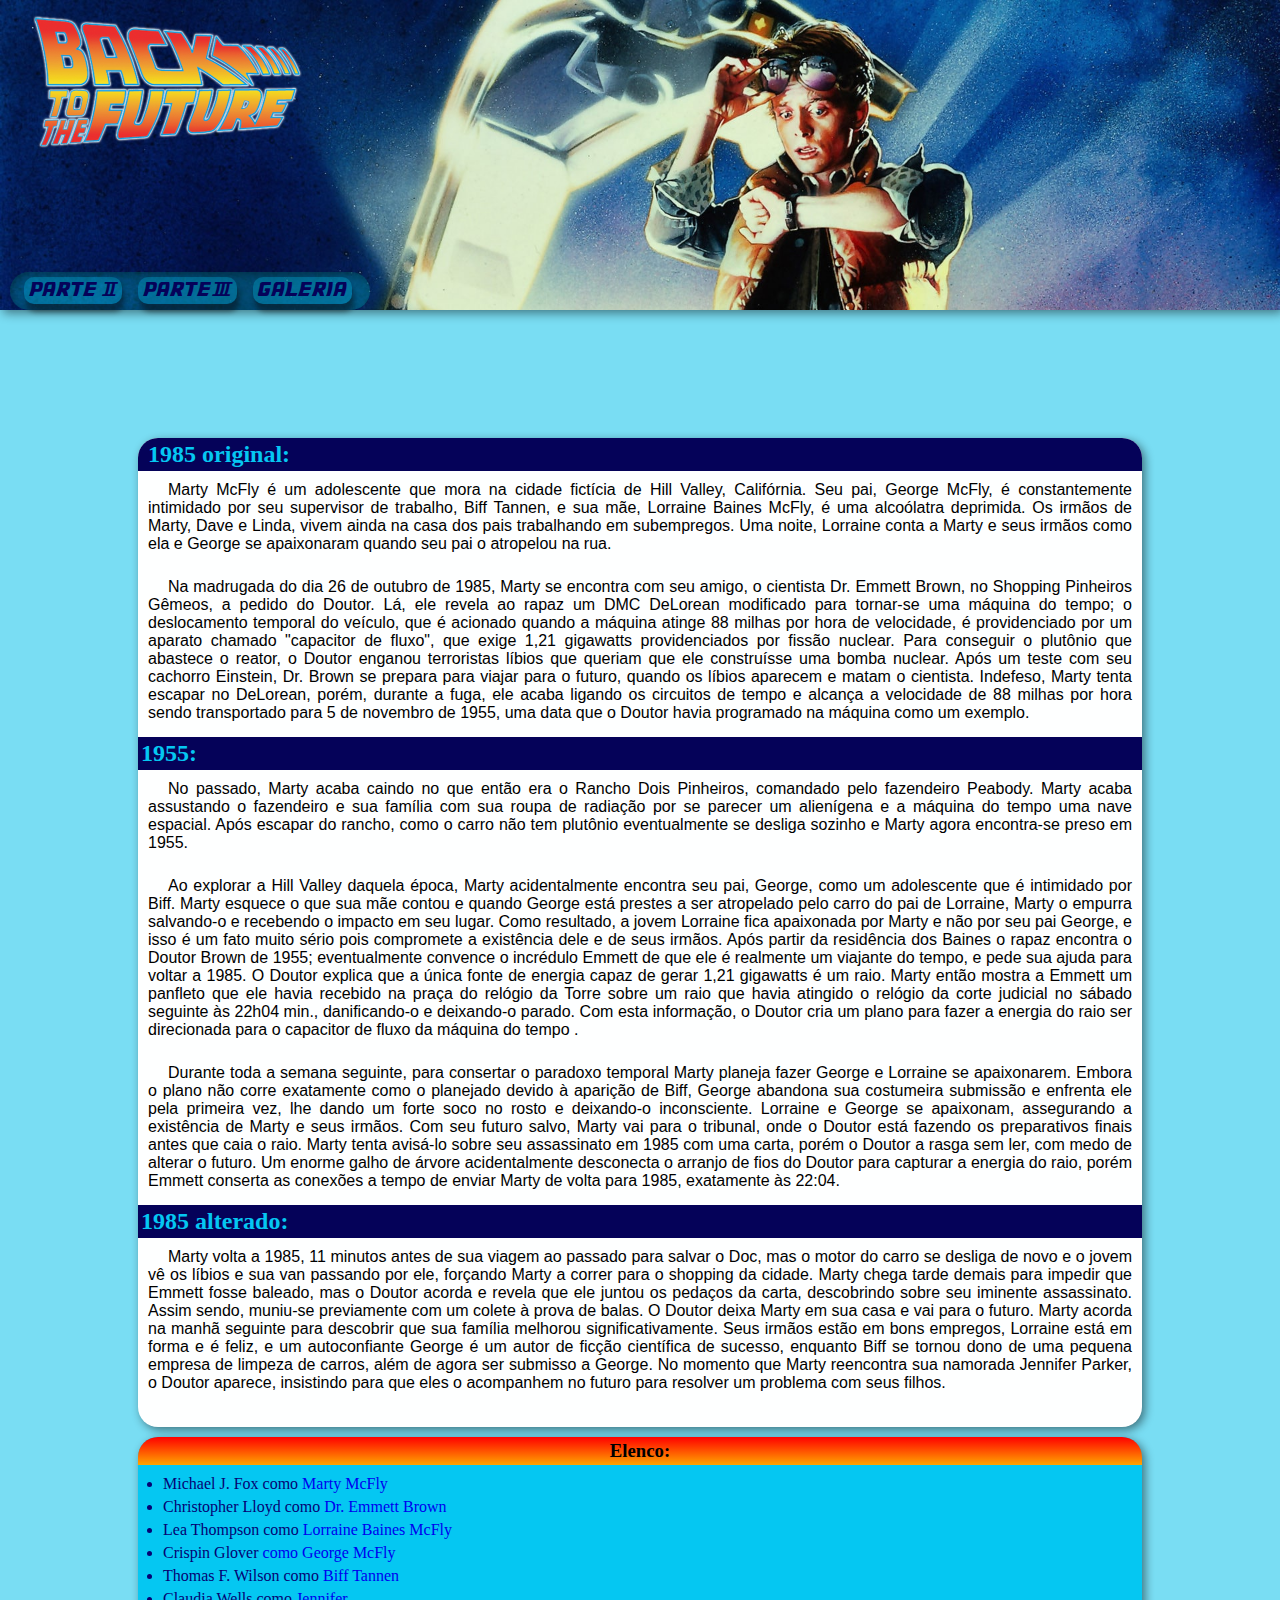
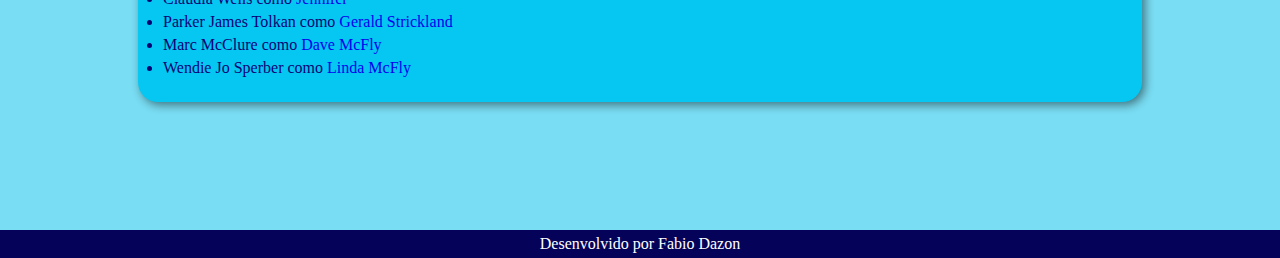
<file: index.html>
<!DOCTYPE html>
<html lang="en">
<head>
    <meta charset="UTF-8">
    <meta http-equiv="X-UA-Compatible" content="IE=edge">
    <meta name="viewport" content="width=device-width, initial-scale=1.0">
    <link rel="stylesheet" href="style.css">
    
    <title>De Volta para o Futuro fãpage </title>
</head>
<body>
    <header class="f1">
        <img src="imagens/dv1.png" alt="">
        <nav>
            <a href="index2.html">parte }</a> <a href="index3.html">parte|</a> <a href="#">galeria</a>
        </nav>
    </header >
    <main>
        <article>
            <h2 class="original">1985 original:</h2>
        
            <p>Marty McFly é um adolescente que mora na cidade fictícia de Hill Valley, Califórnia. Seu pai, George McFly, é constantemente intimidado por seu supervisor de trabalho, Biff Tannen, e sua mãe, Lorraine Baines McFly, é uma alcoólatra deprimida. Os irmãos de Marty, Dave e Linda, vivem ainda na casa dos pais trabalhando em subempregos. Uma noite, Lorraine conta a Marty e seus irmãos como ela e George se apaixonaram quando seu pai o atropelou na rua.</p>
        
            <p>Na madrugada do dia 26 de outubro de 1985, Marty se encontra com seu amigo, o cientista Dr. Emmett Brown, no Shopping Pinheiros Gêmeos, a pedido do Doutor. Lá, ele revela ao rapaz um DMC DeLorean modificado para tornar-se uma máquina do tempo; o deslocamento temporal do veículo, que é acionado quando a máquina atinge 88 milhas por hora de velocidade, é providenciado por um aparato chamado "capacitor de fluxo", que exige 1,21 gigawatts providenciados por fissão nuclear. Para conseguir o plutônio que abastece o reator, o Doutor enganou terroristas líbios que queriam que ele construísse uma bomba nuclear. Após um teste com seu cachorro Einstein, Dr. Brown se prepara para viajar para o futuro, quando os líbios aparecem e matam o cientista. Indefeso, Marty tenta escapar no DeLorean, porém, durante a fuga, ele acaba ligando os circuitos de tempo e alcança a velocidade de 88 milhas por hora sendo transportado para 5 de novembro de 1955, uma data que o Doutor havia programado na máquina como um exemplo.</p>
        
            <h2>1955:</h2>
        
            <p>
            No passado, Marty acaba caindo no que então era o Rancho Dois Pinheiros, comandado pelo fazendeiro Peabody. Marty acaba assustando o fazendeiro e sua família com sua roupa de radiação por se parecer um alienígena e a máquina do tempo uma nave espacial. Após escapar do rancho, como o carro não tem plutônio eventualmente se desliga sozinho e Marty agora encontra-se preso em 1955.</p>
        
            <p>
                Ao explorar a Hill Valley daquela época, Marty acidentalmente encontra seu pai, George, como um adolescente que é intimidado por Biff. Marty esquece o que sua mãe contou e quando George está prestes a ser atropelado pelo carro do pai de Lorraine, Marty o empurra salvando-o e recebendo o impacto em seu lugar. Como resultado, a jovem Lorraine fica apaixonada por Marty e não por seu pai George, e isso é um fato muito sério pois compromete a existência dele e de seus irmãos. Após partir da residência dos Baines o rapaz encontra o Doutor Brown de 1955; eventualmente convence o incrédulo Emmett de que ele é realmente um viajante do tempo, e pede sua ajuda para voltar a 1985. O Doutor explica que a única fonte de energia capaz de gerar 1,21 gigawatts é um raio. Marty então mostra a Emmett um panfleto que ele havia recebido na praça do relógio da Torre sobre um raio que havia atingido o relógio da corte judicial no sábado seguinte às 22h04 min., danificando-o e deixando-o parado. Com esta informação, o Doutor cria um plano para fazer a energia do raio ser direcionada para o capacitor de fluxo da máquina do tempo
                .
            </p>
        
            <p>Durante toda a semana seguinte, para consertar o paradoxo temporal Marty planeja fazer George e Lorraine se apaixonarem. Embora o plano não corre exatamente como o planejado devido à aparição de Biff, George abandona sua costumeira submissão e enfrenta ele pela primeira vez, lhe dando um forte soco no rosto e deixando-o inconsciente. Lorraine e George se apaixonam, assegurando a existência de Marty e seus irmãos. Com seu futuro salvo, Marty vai para o tribunal, onde o Doutor está fazendo os preparativos finais antes que caia o raio. Marty tenta avisá-lo sobre seu assassinato em 1985 com uma carta, porém o Doutor a rasga sem ler, com medo de alterar o futuro. Um enorme galho de árvore acidentalmente desconecta o arranjo de fios do Doutor para capturar a energia do raio, porém Emmett conserta as conexões a tempo de enviar Marty de volta para 1985, exatamente às 22:04.</p>
        
            <h2>1985 alterado:</h2>
        
            <p>
            Marty volta a 1985, 11 minutos antes de sua viagem ao passado para salvar o Doc, mas o motor do carro se desliga de novo e o jovem vê os líbios e sua van passando por ele, forçando Marty a correr para o shopping da cidade. Marty chega tarde demais para impedir que Emmett fosse baleado, mas o Doutor acorda e revela que ele juntou os pedaços da carta, descobrindo sobre seu iminente assassinato. Assim sendo, muniu-se previamente com um colete à prova de balas.
        
            O Doutor deixa Marty em sua casa e vai para o futuro. Marty acorda na manhã seguinte para descobrir que sua família melhorou significativamente. Seus irmãos estão em bons empregos, Lorraine está em forma e é feliz, e um autoconfiante George é um autor de ficção científica de sucesso, enquanto Biff se tornou dono de uma pequena empresa de limpeza de carros, além de agora ser submisso a George. No momento que Marty reencontra sua namorada Jennifer Parker, o Doutor aparece, insistindo para que eles o acompanhem no futuro para resolver um problema com seus filhos.
            </p>
        </article>
        
        
        
        <aside>
        
            <ul>
                <h3>Elenco:</h3>
                <li>Michael J. Fox como <a href="#">Marty McFly</a></li>
                <li>Christopher Lloyd como <a href="#">Dr. Emmett Brown</a> </li>
                <li>Lea Thompson como <a href="#">Lorraine Baines McFly</a></li>
                <li>Crispin Glover <a href="#">como George McFly</a></li>
                <li>Thomas F. Wilson como <a href="#">Biff Tannen</a></li>
                <li>Claudia Wells como <a href="#">Jennifer</a></li> <li>
                    Parker
                    James Tolkan como <a href="#">Gerald Strickland</a>
                </li> <li>
        
                    Marc McClure como <a href="#">Dave McFly</a>
                </li>
                <li>Wendie Jo Sperber como <a href="#">Linda McFly</a></li>
            </ul>
        </aside>
    </main>
        <footer><p>Desenvolvido por Fabio Dazon</p></footer>

</body>
</html>
</file>
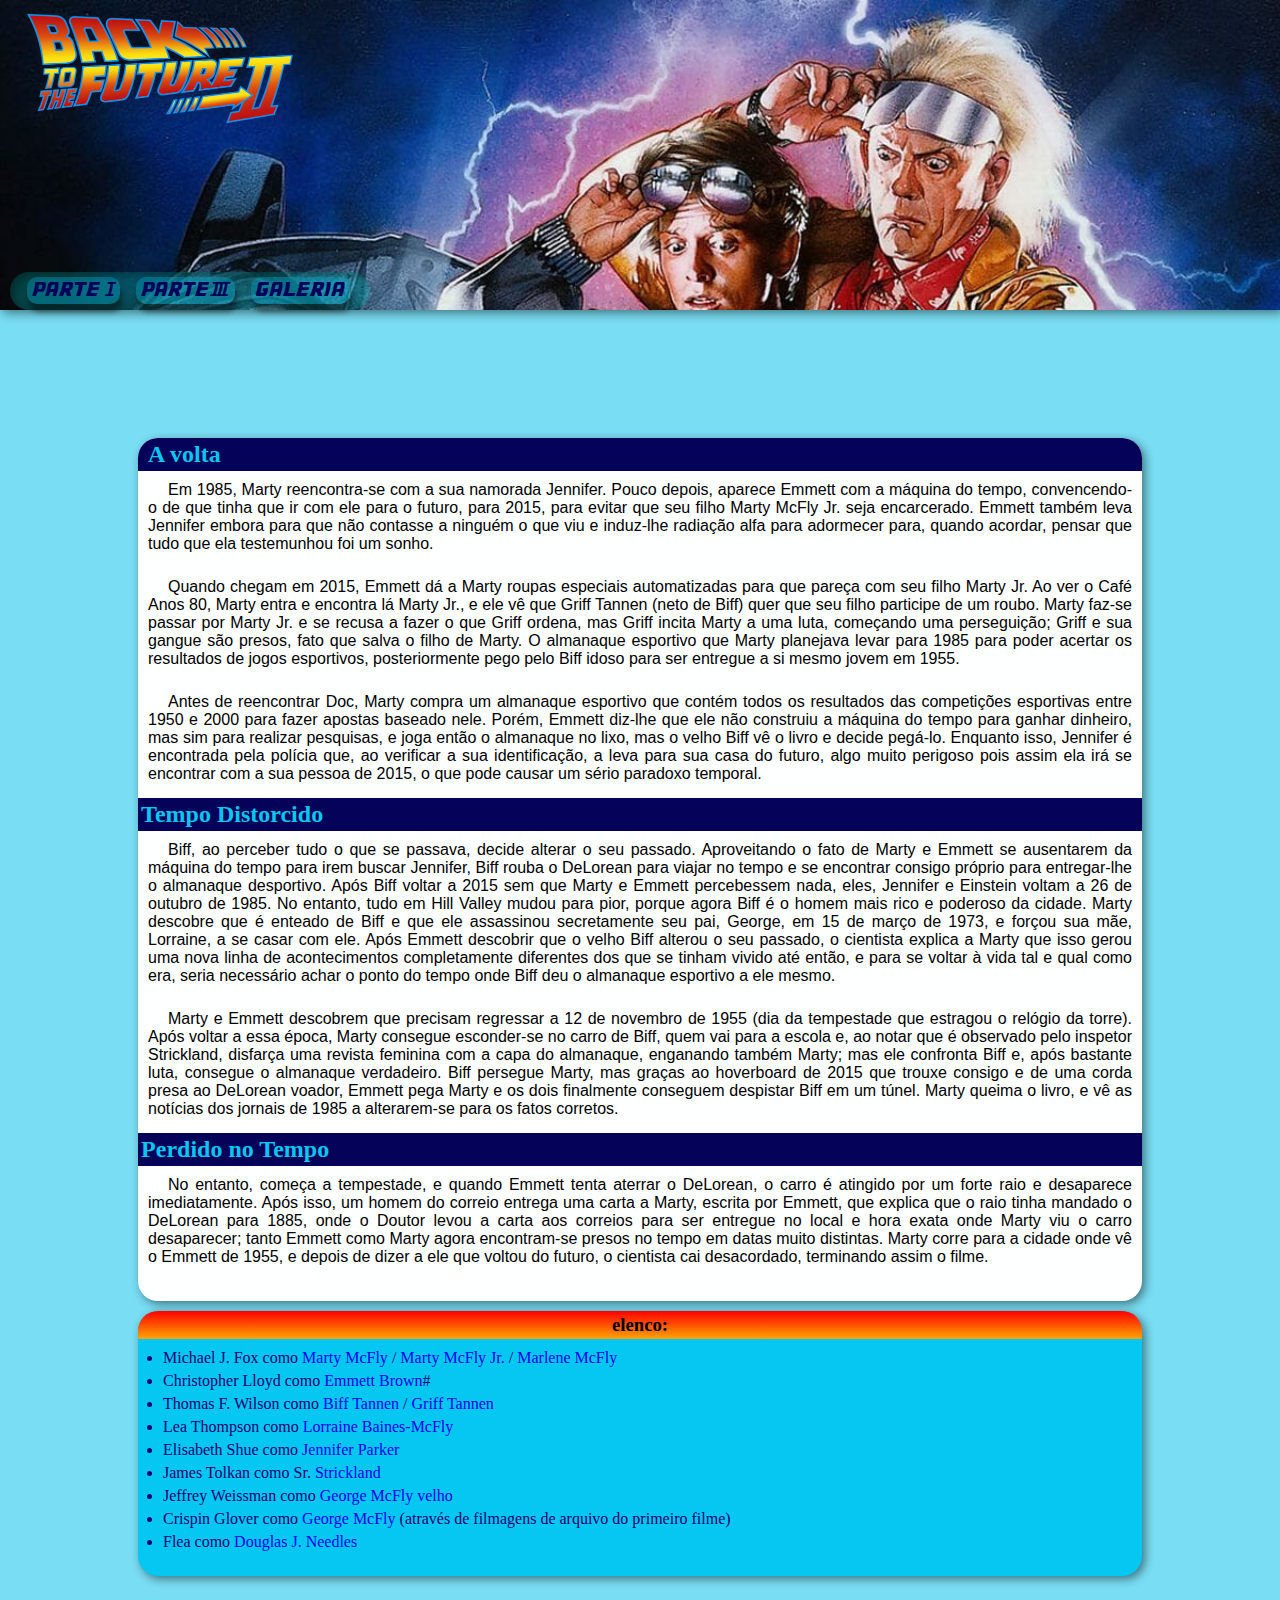
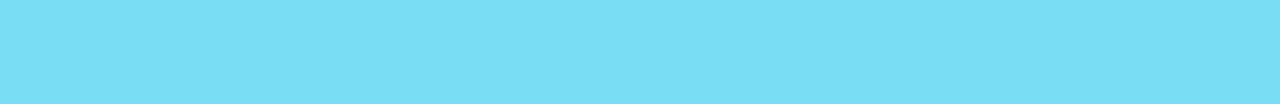
<file: index2.html>
<!DOCTYPE html>
<html lang="en">
<head>
    <meta charset="UTF-8">
    <meta http-equiv="X-UA-Compatible" content="IE=edge">
    <meta name="viewport" content="width=device-width, initial-scale=1.0">
    <link rel="stylesheet" href="style.css">
    <title>De Volta para o Futuro2 fãpage</title>
</head>
<body>
    <header class="f2">
        <img src="imagens/dv2.png" alt="">
        <nav>
            <a href="index.html">parte {</a> <a href="index3.html">parte|</a> <a href="#">galeria</a>
        </nav>
    </header>
    <main>
        
        <article>
            <h2 class="original">A volta</h2>
            <p>Em 1985, Marty reencontra-se com a sua namorada Jennifer. Pouco depois, aparece Emmett com a máquina do tempo, convencendo-o de que tinha que ir com ele para o futuro, para 2015, para evitar que seu filho Marty McFly Jr. seja encarcerado. Emmett também leva Jennifer embora para que não contasse a ninguém o que viu e induz-lhe radiação alfa para adormecer para, quando acordar, pensar que tudo que ela testemunhou foi um sonho.</p>
            
            <p>
                Quando chegam em 2015, Emmett dá a Marty roupas especiais automatizadas para que pareça com seu filho Marty Jr. Ao ver o Café Anos 80, Marty entra e encontra lá Marty Jr., e ele vê que Griff Tannen (neto de Biff) quer que seu filho participe de um roubo. Marty faz-se passar por Marty Jr. e se recusa a fazer o que Griff ordena, mas Griff incita Marty a uma luta, começando uma perseguição; Griff e sua gangue são presos, fato que salva o filho de Marty.
                O almanaque esportivo que Marty planejava levar para 1985 para poder acertar os resultados de jogos esportivos, posteriormente pego pelo Biff idoso para ser entregue a si mesmo jovem em 1955.
            </p>
            
            <p>Antes de reencontrar Doc, Marty compra um almanaque esportivo que contém todos os resultados das competições esportivas entre 1950 e 2000 para fazer apostas baseado nele. Porém, Emmett diz-lhe que ele não construiu a máquina do tempo para ganhar dinheiro, mas sim para realizar pesquisas, e joga então o almanaque no lixo, mas o velho Biff vê o livro e decide pegá-lo. Enquanto isso, Jennifer é encontrada pela polícia que, ao verificar a sua identificação, a leva para sua casa do futuro, algo muito perigoso pois assim ela irá se encontrar com a sua pessoa de 2015, o que pode causar um sério paradoxo temporal.</p>
            <h2>Tempo Distorcido</h2>
            <p>Biff, ao perceber tudo o que se passava, decide alterar o seu passado. Aproveitando o fato de Marty e Emmett se ausentarem da máquina do tempo para irem buscar Jennifer, Biff rouba o DeLorean para viajar no tempo e se encontrar consigo próprio para entregar-lhe o almanaque desportivo. Após Biff voltar a 2015 sem que Marty e Emmett percebessem nada, eles, Jennifer e Einstein voltam a 26 de outubro de 1985. No entanto, tudo em Hill Valley mudou para pior, porque agora Biff é o homem mais rico e poderoso da cidade. Marty descobre que é enteado de Biff e que ele assassinou secretamente seu pai, George, em 15 de março de 1973, e forçou sua mãe, Lorraine, a se casar com ele. Após Emmett descobrir que o velho Biff alterou o seu passado, o cientista explica a Marty que isso gerou uma nova linha de acontecimentos completamente diferentes dos que se tinham vivido até então, e para se voltar à vida tal e qual como era, seria necessário achar o ponto do tempo onde Biff deu o almanaque esportivo a ele mesmo.</p>
            
            <p>Marty e Emmett descobrem que precisam regressar a 12 de novembro de 1955 (dia da tempestade que estragou o relógio da torre). Após voltar a essa época, Marty consegue esconder-se no carro de Biff, quem vai para a escola e, ao notar que é observado pelo inspetor Strickland, disfarça uma revista feminina com a capa do almanaque, enganando também Marty; mas ele confronta Biff e, após bastante luta, consegue o almanaque verdadeiro. Biff persegue Marty, mas graças ao hoverboard de 2015 que trouxe consigo e de uma corda presa ao DeLorean voador, Emmett pega Marty e os dois finalmente conseguem despistar Biff em um túnel. Marty queima o livro, e vê as notícias dos jornais de 1985 a alterarem-se para os fatos corretos.</p>
            <h2>Perdido no Tempo</h2>
            <p>No entanto, começa a tempestade, e quando Emmett tenta aterrar o DeLorean, o carro é atingido por um forte raio e desaparece imediatamente. Após isso, um homem do correio entrega uma carta a Marty, escrita por Emmett, que explica que o raio tinha mandado o DeLorean para 1885, onde o Doutor levou a carta aos correios para ser entregue no local e hora exata onde Marty viu o carro desaparecer; tanto Emmett como Marty agora encontram-se presos no tempo em datas muito distintas. Marty corre para a cidade onde vê o Emmett de 1955, e depois de dizer a ele que voltou do futuro, o cientista cai desacordado, terminando assim o filme.</p>
        </article> 
        
        
        
        
        <aside>
            <a href="">
                <ul>
            </a>
                <h3>elenco:</h3>
                <li>Michael J. Fox como <a href="imagens/martin.jpg" title="Martin">Marty McFly</a> / <a href="#">Marty McFly Jr.</a> / <a href="#">Marlene McFly</a></li>
                <li>Christopher Lloyd como <a href="#">Emmett Brown</a>#</li>
                <li>Thomas F. Wilson como <a href="#">Biff Tannen</a> / <a href="#">Griff Tannen</a></li>
                <li>Lea Thompson como <a href="#">Lorraine Baines-McFly</a></li>
                <li>Elisabeth Shue como <a href="#">Jennifer Parker</a></li>
                <li>James Tolkan como Sr. <a href="#">Strickland</a></li>
                <li>Jeffrey Weissman como <a href="#">George McFly velho</a></li>
                    <li>Crispin Glover como <a href="#">George McFly</a> (através de filmagens de arquivo do primeiro filme)</li>
                <li>Flea como <a href="#">Douglas J. Needles</a></li>
            </ul>
        </aside>
    </main>
</body>
</html>
</file>
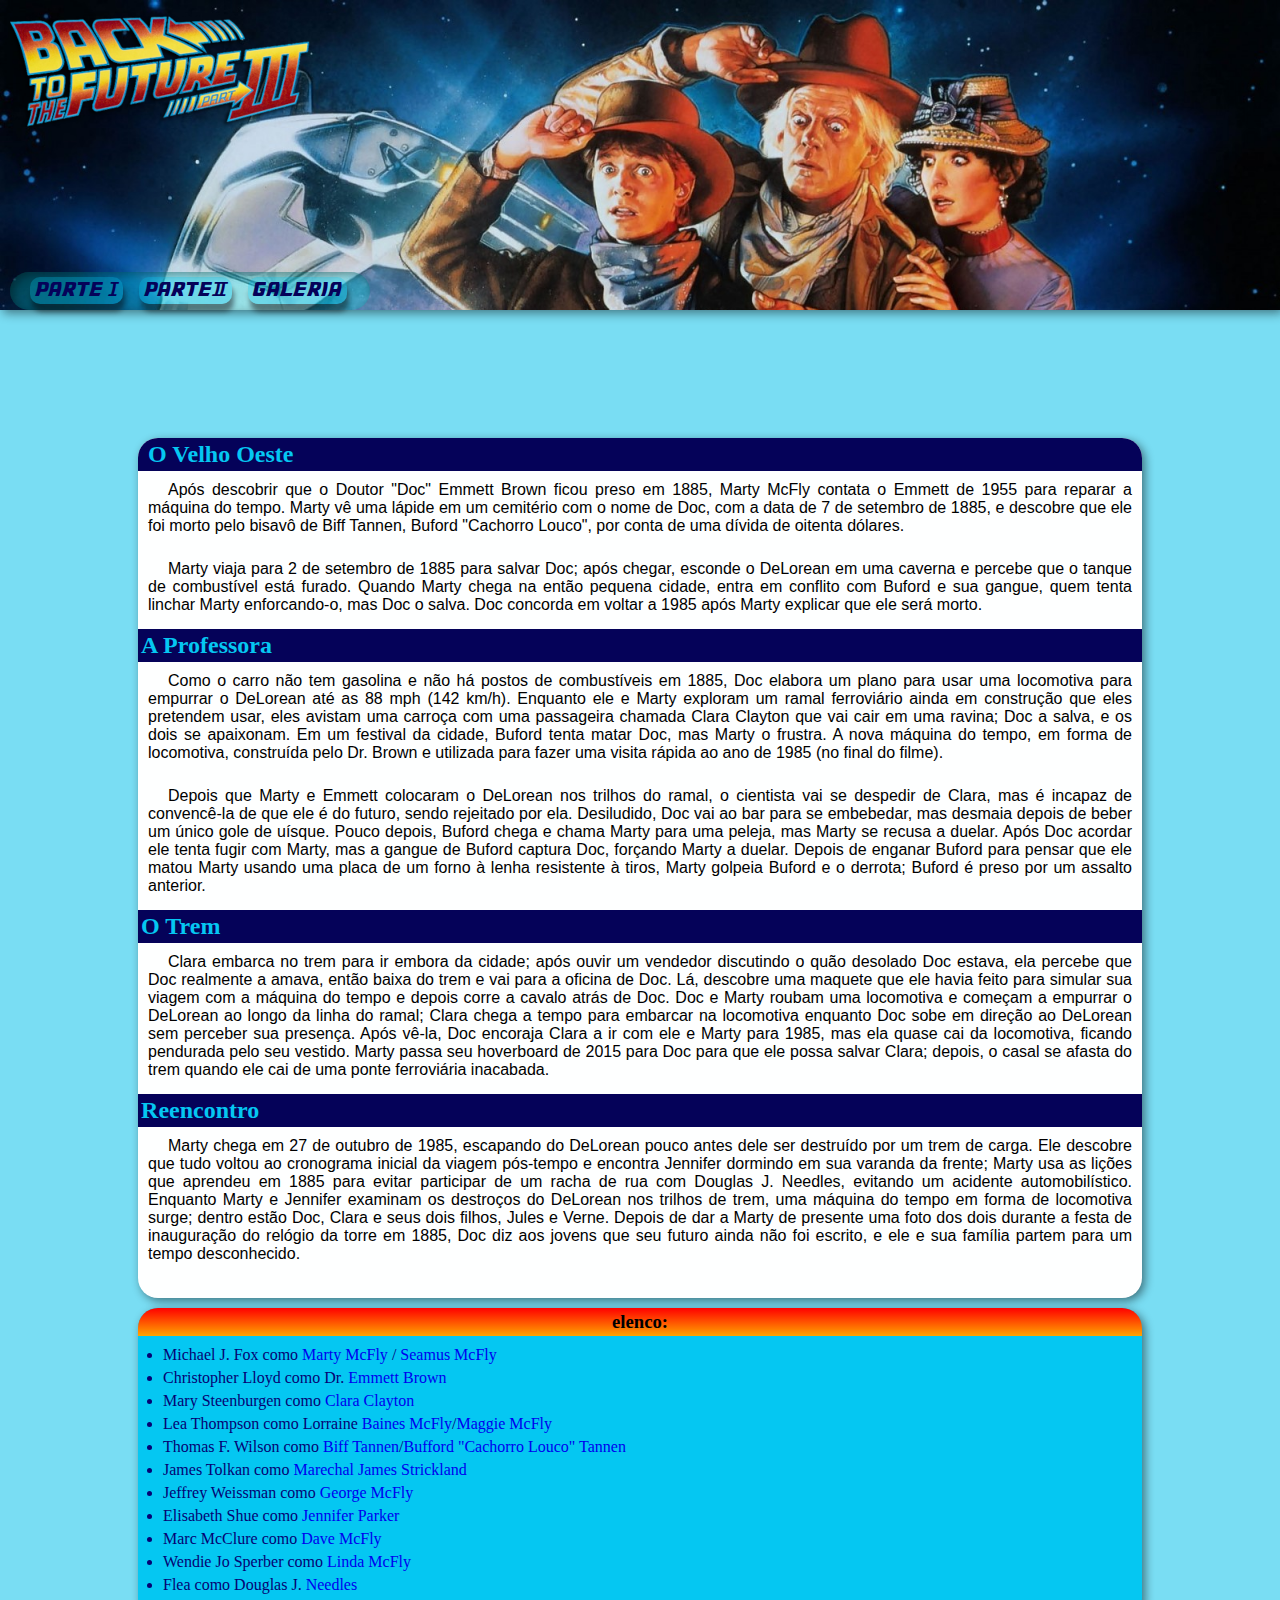
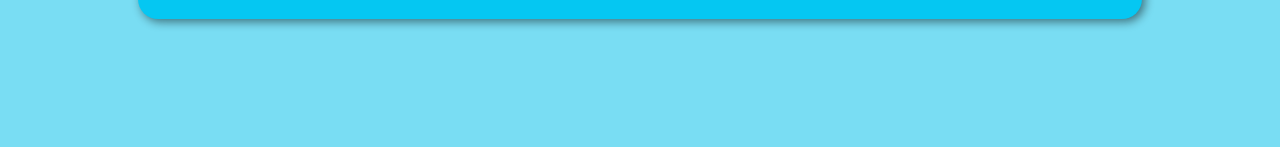
<file: index3.html>
<!DOCTYPE html>
<html lang="pt-br">
<head>
    <meta charset="UTF-8">
    <meta http-equiv="X-UA-Compatible" content="IE=edge">
    <meta name="viewport" content="width=device-width, initial-scale=1.0">
    <link rel="stylesheet" href="style.css">
    <title>De Volta para o Futuro 3 fãpage</title>
</head>
<body>
    <header class="f3">
        <img src="imagens/dv3.png" alt="">
        <nav>
            <a href="index.html">parte {</a> <a href="index2.html">parte}</a> <a href="#">galeria</a>
        </nav>
    </header>
    <main>
        <article>
            <h2 class="original">O Velho Oeste</h2>
            <p>Após descobrir que o Doutor "Doc" Emmett Brown ficou preso em 1885, Marty McFly contata o Emmett de 1955 para reparar a máquina do tempo. Marty vê uma lápide em um cemitério com o nome de Doc, com a data de 7 de setembro de 1885, e descobre que ele foi morto pelo bisavô de Biff Tannen, Buford "Cachorro Louco", por conta de uma dívida de oitenta dólares.</p>

            <p>Marty viaja para 2 de setembro de 1885 para salvar Doc; após chegar, esconde o DeLorean em uma caverna e percebe que o tanque de combustível está furado. Quando Marty chega na então pequena cidade, entra em conflito com Buford e sua gangue, quem tenta linchar Marty enforcando-o, mas Doc o salva. Doc concorda em voltar a 1985 após Marty explicar que ele será morto.</p>

            
                <h2>A Professora</h2>
                <p >
                Como o carro não tem gasolina e não há postos de combustíveis em 1885, Doc elabora um plano para usar uma locomotiva para empurrar o DeLorean até as 88 mph (142 km/h). Enquanto ele e Marty exploram um ramal ferroviário ainda em construção que eles pretendem usar, eles avistam uma carroça com uma passageira chamada Clara Clayton que vai cair em uma ravina; Doc a salva, e os dois se apaixonam. Em um festival da cidade, Buford tenta matar Doc, mas Marty o frustra.
                A nova máquina do tempo, em forma de locomotiva, construída pelo Dr. Brown e utilizada para fazer uma visita rápida ao ano de 1985 (no final do filme).
            </p>

            <p>Depois que Marty e Emmett colocaram o DeLorean nos trilhos do ramal, o cientista vai se despedir de Clara, mas é incapaz de convencê-la de que ele é do futuro, sendo rejeitado por ela. Desiludido, Doc vai ao bar para se embebedar, mas desmaia depois de beber um único gole de uísque. Pouco depois, Buford chega e chama Marty para uma peleja, mas Marty se recusa a duelar. Após Doc acordar ele tenta fugir com Marty, mas a gangue de Buford captura Doc, forçando Marty a duelar. Depois de enganar Buford para pensar que ele matou Marty usando uma placa de um forno à lenha resistente à tiros, Marty golpeia Buford e o derrota; Buford é preso por um assalto anterior.</p>
            <h2>O Trem</h2>
            <p>Clara embarca no trem para ir embora da cidade; após ouvir um vendedor discutindo o quão desolado Doc estava, ela percebe que Doc realmente a amava, então baixa do trem e vai para a oficina de Doc. Lá, descobre uma maquete que ele havia feito para simular sua viagem com a máquina do tempo e depois corre a cavalo atrás de Doc. Doc e Marty roubam uma locomotiva e começam a empurrar o DeLorean ao longo da linha do ramal; Clara chega a tempo para embarcar na locomotiva enquanto Doc sobe em direção ao DeLorean sem perceber sua presença. Após vê-la, Doc encoraja Clara a ir com ele e Marty para 1985, mas ela quase cai da locomotiva, ficando pendurada pelo seu vestido. Marty passa seu hoverboard de 2015 para Doc para que ele possa salvar Clara; depois, o casal se afasta do trem quando ele cai de uma ponte ferroviária inacabada.</p>
             <h2>Reencontro</h2>
            <p>Marty chega em 27 de outubro de 1985, escapando do DeLorean pouco antes dele ser destruído por um trem de carga. Ele descobre que tudo voltou ao cronograma inicial da viagem pós-tempo e encontra Jennifer dormindo em sua varanda da frente; Marty usa as lições que aprendeu em 1885 para evitar participar de um racha de rua com Douglas J. Needles, evitando um acidente automobilístico. Enquanto Marty e Jennifer examinam os destroços do DeLorean nos trilhos de trem, uma máquina do tempo em forma de locomotiva surge; dentro estão Doc, Clara e seus dois filhos, Jules e Verne. Depois de dar a Marty de presente uma foto dos dois durante a festa de inauguração do relógio da torre em 1885, Doc diz aos jovens que seu futuro ainda não foi escrito, e ele e sua família partem para um tempo desconhecido. </p>


            
        </article>
        <aside>
            <ul>
                <h3>elenco:</h3>
                
                    <li>Michael J. Fox como <a href="#">Marty McFly</a> / <a href="#">Seamus McFly</a></li>
                </a>
                <li>Christopher Lloyd como Dr. <a href="#">Emmett Brown</a></li>
                <li>Mary Steenburgen como <a href="#">Clara Clayton</a></li>
                <li>Lea Thompson como Lorraine <a href="#">Baines McFly</a>/<a href="#">Maggie McFly</a></li>
                <li>Thomas F. Wilson como <a href="#">Biff Tannen</a>/<a href="#">Bufford "Cachorro Louco" Tannen</a></li>
                <li>James Tolkan como <a href="#">Marechal James Strickland</a></li>
                <li>Jeffrey Weissman como <a href="#">George McFly</a></li>
                <li>Elisabeth Shue como <a href="#">Jennifer Parker</a></li>
                <li>Marc McClure como <a href="#">Dave McFly</a></li>
                <li>Wendie Jo Sperber como <a href="#">Linda McFly</a></li>
                <li>Flea como Douglas J. <a href="#">Needles</a></li>
            </ul>
        </aside>
    </main>
</body>
</html>
</file>
<file: style.css>
@charset "UTF-8";
*{
    margin: 0;
    padding: 0;
}
@font-face {
    font-family:'futuro' ;
    src: url(fontes/BTTF.ttf) format('truetype'); 
}
:root{
    --color1:#0439D9;
    --color2:#050259;
    --color3:#060273;
    --color4:#05C7F2;
    --color5:#05F2DB;
    --color6:#f56b09;
    --font1:'futuro',Arial, Helvetica, sans-serif;
    --font2:Arial, Helvetica, sans-serif;
}
body{
    background-color: #79ddf3;
}
main{
    margin: 10%;
}
header{
    background-repeat: no-repeat;
    background-size: cover ;
    background-color: var(--color1);
    padding: 10px;
    box-shadow: 3px 3px 10px rgba(0, 0, 0, 0.479);
    
    
}
.f1{
    background-image: url('imagens/f2.jpeg');
    position: relative;
    padding-bottom: 300px;
}
.f2{
    background-image: url('imagens/f1.jpg');
    position: relative;
    padding-bottom: 300px;

}
.f3{
    background-image: url('imagens/f3.jpg');
    position: relative;
    padding-bottom: 300px;
}
header > img{
    background-size: 200px;
    width: 300px;
    position: absolute;
    
    
       
    
}
span{
    font-size: 2em;
    
}
.back{
    font-size: 1.5em;
}

nav{
    background-color: rgba(0, 255, 255, 0.237);
    width: 340px;
    padding: 10px;
    border-radius: 20px;
    box-shadow: inset 3px 3px 10px rgba(0, 0, 0, 0.356);
    text-align: center;
    position: absolute;
    bottom: 0px;
}
header > nav >a{
    font-family: var(--font1);
    text-decoration: none;
    color: var(--color2);
    margin: 0px 8px 0px 4px;
    background-color: #05c7f247;
    padding: 5px;
    border-radius: 10px;
    box-shadow:  2px 8px 5px rgba(9, 9, 10, 0.461);
}
a:hover{
    text-decoration: underline;
    background-color: #050259b1;
    color: var(--color5);
    box-shadow: 2px 2px  10px rgba(0, 0, 0, 0.459);
}

article{
    border-radius: 20px ;
    padding: 10px;
    margin:  10px; 
    background-color:#feffff ;
    box-shadow: 3px 3px 10px rgba(0, 0, 0, 0.479);
}
article >h2{
    color:var(--color4);
    background-image: linear-gradient();
    padding: 3px;
    margin-top: -9.9px;
    margin-left: -9.9px;
    margin-right: -9.9px;
    background-image: linear-gradient(to right, #050259,#050259,#050259);
   
}

.original{
    border-radius: 20px 20px 0px 0px;
    padding-left: 10px;
}
article > p{
    margin-bottom: 25px;
    margin-top: 10px;
    text-align: justify;
    text-indent: 20px;
    font-family: var(--font2);
    
}

ul{
    background-color: var(--color4);
    padding: 20px;
    margin: 10px; 
    border-radius: 20px;
    box-shadow: 3px 3px 10px rgba(0, 0, 0, 0.479);
}
ul >h3{
background-image: linear-gradient(red,orange);
width:;
padding:3px ;
margin: -20px;
text-align: center;
margin-bottom: 10px;
border-radius: 20px 20px 0px 0px;
}
ul >li{
    margin: 5px; 
    color: #060273;
    
}
li > a{
    text-decoration: none;
}
li > a:hover{
    text-decoration: underline;
    padding: 3px;
    color:#f56b09;
}
footer{
    background-color: #050259;
    color: #feffff;
    text-align: center;
    padding: 5px;
}
</file>
